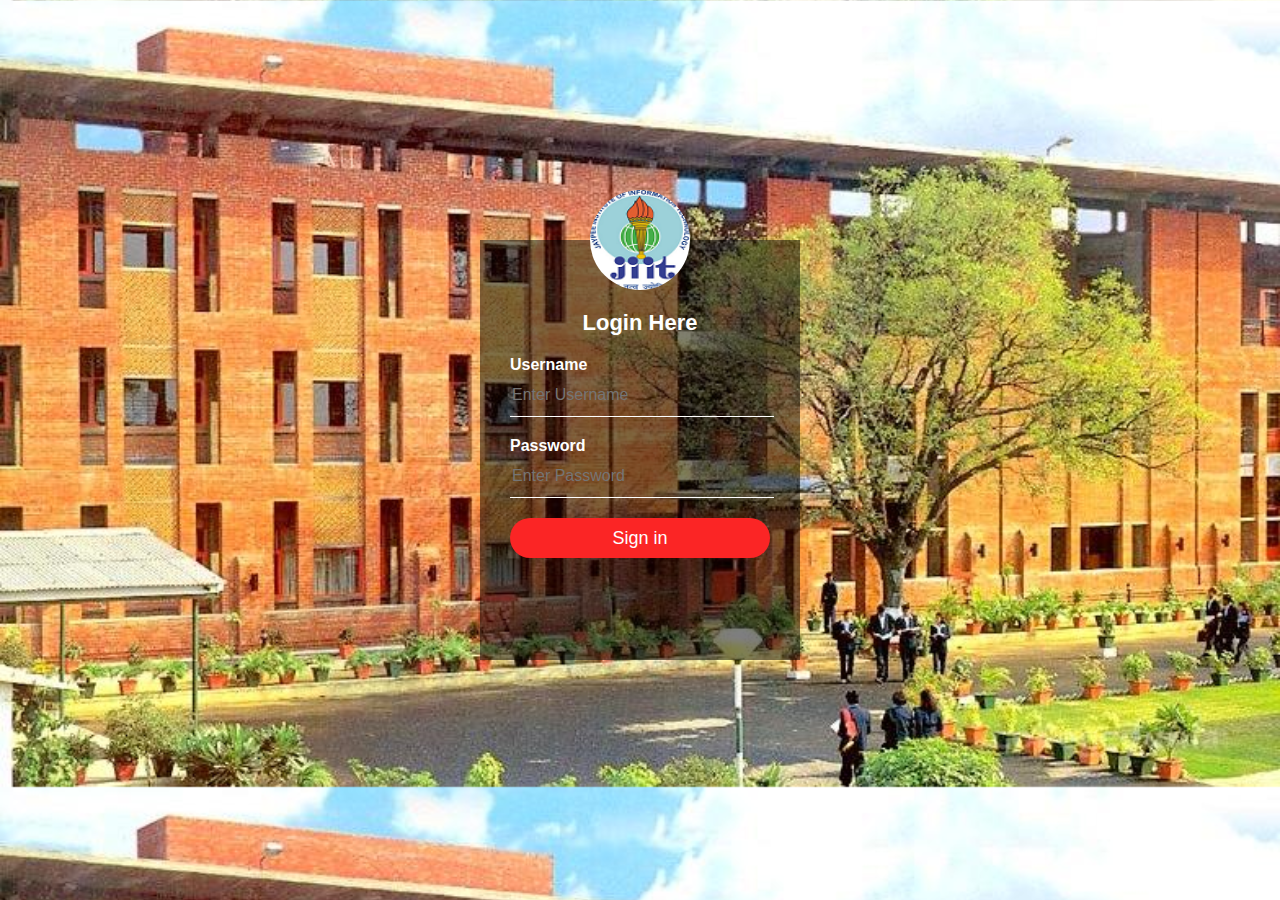
<file: index.html>
<!doctype html>
<html>
<head>
<meta charset="utf-8">
<title>FromLogin</title>
<link rel="stylesheet" type="text/css" href="Login.css">
</head>
	<body>
<div class="loginbox">
	<img src="Logo1.png" class="avatar">
	<form method="post" action="register.php">
	<h1>Login Here</h1>
		<p>Username</p>
		<input type="text" name="username" placeholder="Enter Username"required>
		<p>Password</p>
		<input type="password" name="password" placeholder="Enter Password"required>
		<input type="submit" name="save" value="Sign in">
		
		
	</p>
		</form>
</div>
</body>
</html>
</file>
<file: Login.css>
body{
	margin: 0;
	padding: 0;
	background: url(background.jpg);
	background-size: cover;
	font-family: sans-serif;
}
.loginbox{
	width: 320px;
	height: 420px;
	background: rgba(0, 0, 0, 0.5);
	color: #fff;
	top: 50%;
	left: 50%;
	position: absolute;
	transform: translate(-50%,-50%);
	box-sizing: border-box;
	padding: 70px 30px;
}
.avatar{
	width: 100px;
	height: 100px;
	border-radius:  50%;
	overflow: hidden;
	position: absolute;
	top: calc(-100px/2);
	left: calc(50% - 50px); 
}
h1{
	margin: 0;
	padding: 0 0 20px;
	text-align: center;
	font-size: 22px;
}
.loginbox p{
	margin: 0;
	padding: 0;
	font-weight: bold;
}
.loginbox input{
	width: 100%;
	margin-bottom: 20px;
}
.loginbox input[type="text"], input[type="password"]
{
	border: none;
	border-bottom: 1px solid #fff;
	background: transparent;
	outline: none;
	height: 40px;
	color: aliceblue;
	font-size: 16px;
}
.loginbox input[type="submit"]
{
	border: none;
	outline: none;
	height: 40px;
	background: #fb2525;
	color: #fff;
	font-size: 18px;
	border-radius: 20px;
}
.loginbox input[type="submit"]:hover
{
	cursor: pointer;
	background: #ffc107;
	color: #000;
}
.loginbox a{
	text-decoration: none;
	font-size: 12px;
	line-height: 20px;
	color: darkgrey;
	
	
}
.loginbox a:hover
{
	color: #ffc107;
}
</file>
